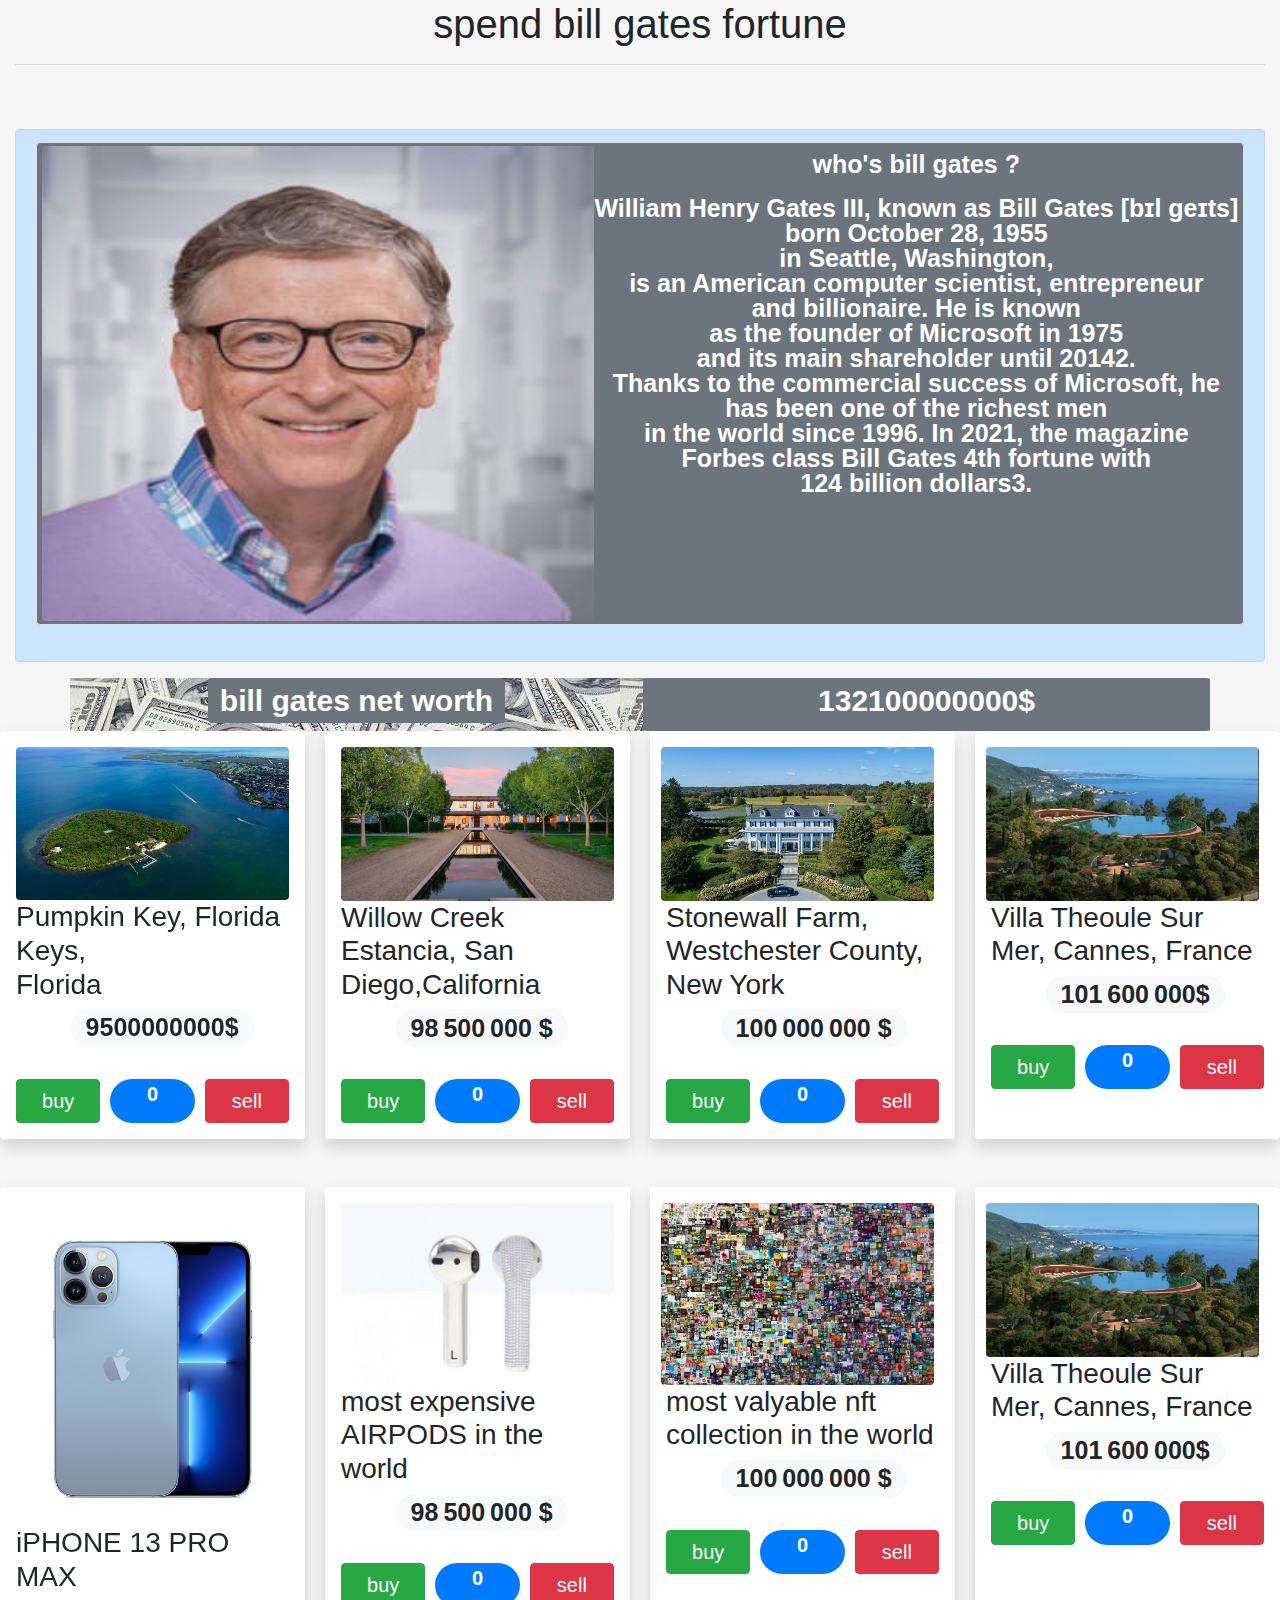
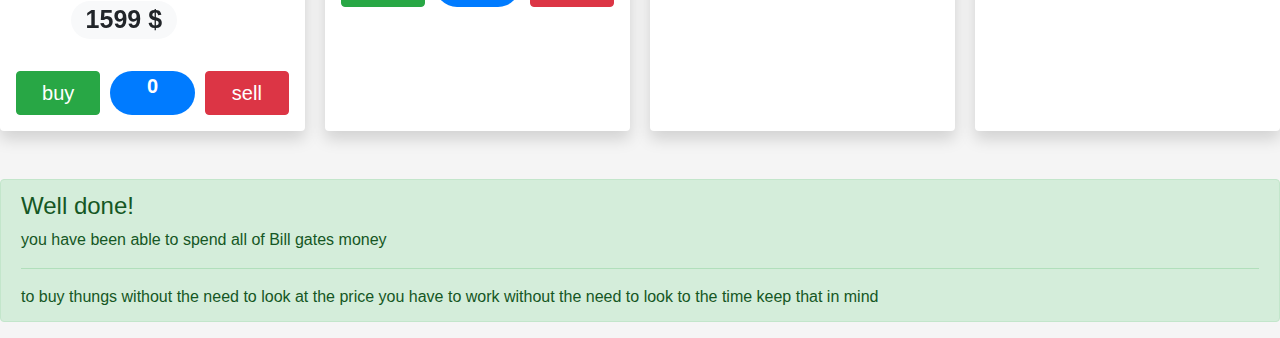
<file: index.html>
<!DOCTYPE html>
<html lang="en">

<head>
    <meta charset="UTF-8">
    <meta http-equiv="X-UA-Compatible" content="IE=edge">
    <meta name="viewport" content="width=device-width, initial-scale=1.0">
    <link rel="stylesheet" href="css/bootstrap.min.css">
    <link rel="stylesheet" href="style.css">
    <link rel="stylesheet" href="large.css">
    <title>spend Bill Gates fortune</title>
    <link rel="icon" type="image/x-icon" href="assests/icon_bill_gates.png">
</head>

<body style="background-color: whitesmoke;">
    <div class="container-fluid" style="width: 100%">
        <h1 class="text-center">spend bill gates fortune</h1>
        <hr><br><br>
        <header>
            <div class="alert alert-primary" role="alert">
                <div class=" badge badge-secondary border" style="width: 100%;" id="intro">
                    <div id="who">
                        <div>
                            <img src="assests/bill_gates_photo.jpg" id="img_bill_gates" class="rounded img-fluid">
                        </div>
                        <div>
                            <a href="https://fr.wikipedia.org/wiki/Bill_Gates" class=" badge badge-secondary " style="font-size: 25px;padding-top:-80%;">who's bill gates ?</a><br><br>
                            <p id="def_bill_gates"> William Henry Gates III, known as Bill Gates [bɪl ɡeɪts]<br> born October 28, 1955 <br> in Seattle, Washington,<br> is an American computer scientist, entrepreneur <br> and billionaire. He is known<br>as the founder of Microsoft
                                in 1975<br> and its main shareholder until 20142. <br> Thanks to the commercial success of Microsoft, he <br> has been one of the richest men <br> in the world since 1996. In 2021, the magazine <br> Forbes class Bill Gates
                                4th fortune with <br> 124 billion dollars3.</p>
                        </div>
                    </div>
                </div><br><br>
        </header>
        </div>
        <div class="container sticky-top" style="background-image: url(/assests/dollars.jpeg);">
            <div class="row">
                <div class="col-sm text-center">
                    <h2 class="badge badge-secondary" style="font-size: 30px;">bill gates net worth</h2>
                </div>
                <div class="col-sm text-center badge badge-secondary" style="font-size: 30px;">
                    <span id="worth">132100000000</span>$<span id="error" class="alert alert-danger hidden"></span>
                </div>
            </div>
        </div>
        <article id="ens">
            <div class="container-fluid shadow p-3 mb-5 bg-white rounded" style="background-color: lightblue;" id="boxer">
                <div id="buy_sell">
                    <div id="im&na" class="sticky-top">
                        <img src="/assests/pumpkin-key.jpg" class="rounded img-fluid" height="300px" width="320px">
                        <h3 id="desc">Pumpkin Key, Florida Keys,<br>Florida
                        </h3>
                        <h4 class="badge badge-pill badge-light" style="font-size: 25px;margin-left: 20%;"><span id="price">9500000000</span>$</h4>
                    </div><br>
                    <div style="display: grid;grid-template-columns: 1fr 1fr 1fr;grid-column-gap: 10px;">
                        <button type="button" onclick=" verif(9500000000); " class="btn btn-success" style="font-size: 20px;" id="buy">buy</button>
                        <span class="badge badge-pill badge-primary" id="quantity1" style="font-size: 20px;">0</span>
                        <button type="button" class="btn btn-danger" style="font-size: 20px;" id="sell">sell</button>
                    </div>
                </div>
            </div>
            <div class="container-fluid shadow p-3 mb-5 bg-white rounded" style="background-color: lightblue;" id="boxer">
                <div id="buy_sell">
                    <div id=im&na>
                        <img src="/assests/estancia.png" class="rounded img-fluid" height="300px" width="320px">
                        <h3 id="desc">Willow Creek Estancia, San Diego,California</h3>
                        <h4 id="price" class="badge badge-pill badge-light" style="font-size: 25px;margin-left: 20%;">98 500 000 $</h4>
                    </div><br>
                    <div id="buy" style="display: grid;grid-template-columns: 1fr 1fr 1fr;grid-column-gap: 10px;">
                        <button type="button" class="btn btn-success" style="font-size: 20px;" onclick="buySmthng(98500000 ,'quantity2');">buy</button>
                        <span class="badge badge-pill badge-primary" id="quantity2" style="font-size: 20px;">0</span>
                        <button type="button" class="btn btn-danger" style="font-size: 20px;">sell</button>
                    </div>
                </div>
            </div>
            <div class="container-fluid shadow p-3 mb-5 bg-white rounded" style="background-color: lightblue;" id="boxer">
                <div id="buy_sell">
                    <div id=im&na>
                        <img src="/assests/mahopac_drone.jpg" class="rounded img-fluid" height="300px" width="320px" style="margin-left: -2%;">
                        <h3 id="desc"> Stonewall Farm, Westchester County, New York</h3>
                        <h4 id="price" class="badge badge-pill badge-light" style="font-size: 25px;margin-left: 20%;">100 000 000 $</h4>
                    </div><br>
                    <div id="buy" style="display: grid;grid-template-columns: 1fr 1fr 1fr;grid-column-gap: 10px;">
                        <button type="button" class="btn btn-success" style="font-size: 20px;">buy</button>
                        <span class="badge badge-pill badge-primary" id="quantity" style="font-size: 20px;">0</span>
                        <button type="button" class="btn btn-danger" style="font-size: 20px;">sell</button>
                    </div>
                </div>
            </div>
            <div class="container-fluid shadow p-3 mb-5 bg-white rounded" style="background-color: lightblue;" id="boxer">
                <div id="buy_sell">
                    <div id=im&na>
                        <img src="/assests/theole.png" height="300px" class="rounded img-fluid" width="320px" style="margin-left: -2%;">
                        <h3 id="desc">Villa Theoule Sur Mer, Cannes, France
                        </h3>
                        <h4 id="price" class="badge badge-pill badge-light" style="font-size: 25px;margin-left: 20%;">101 600 000$</h4>
                    </div><br>
                    <div id="buy" style="display: grid;grid-template-columns: 1fr 1fr 1fr;grid-column-gap: 10px;">
                        <button type="button" class="btn btn-success" style="font-size: 20px;">buy</button>
                        <span class="badge badge-pill badge-primary" id="quantity" style="font-size: 20px;">0</span>
                        <button type="button" class="btn btn-danger" style="font-size: 20px;">sell</button>
                    </div>
                </div>
            </div>
        </article>
        <article id="ens">
            <div class="container-fluid shadow p-3 mb-5 bg-white rounded" style="background-color: lightblue;" id="boxer">
                <div id="buy_sell">
                    <div id="im&na" class="sticky-top">
                        <img src="/assests/iphone-13-pro.jpeg" class="rounded img-fluid" height="300px" width="320px">
                        <h3 id="desc">iPHONE 13 PRO MAX</h3>
                        <h4 class="badge badge-pill badge-light" style="font-size: 25px;margin-left: 20%;"><span id="price_iphone"></span>1599 $</h4>
                    </div><br>
                    <div style="display: grid;grid-template-columns: 1fr 1fr 1fr;grid-column-gap: 10px;">
                        <button type="button" class="btn btn-success" style="font-size: 20px;" id="buy">buy</button>
                        <span class="badge badge-pill badge-primary" id="quantity" style="font-size: 20px;">0</span>
                        <button type="button" class="btn btn-danger" style="font-size: 20px;" id="sell">sell</button>
                    </div>
                </div>
            </div>
            <div class="container-fluid shadow p-3 mb-5 bg-white rounded" style="background-color: lightblue;" id="boxer">
                <div id="buy_sell">
                    <div id=im&na>
                        <img src="/assests/most_val.jpeg" class="rounded img-fluid" height="300px" width="320px">
                        <h3 id="desc">most expensive AIRPODS in the world </h3>
                        <h4 id="price" class="badge badge-pill badge-light" style="font-size: 25px;margin-left: 20%;">98 500 000 $</h4>
                    </div><br>
                    <div id="buy" style="display: grid;grid-template-columns: 1fr 1fr 1fr;grid-column-gap: 10px;">
                        <button type="button" class="btn btn-success" style="font-size: 20px;">buy</button>
                        <span class="badge badge-pill badge-primary" id="quantity" style="font-size: 20px;">0</span>
                        <button type="button" class="btn btn-danger" style="font-size: 20px;">sell</button>
                    </div>
                </div>
            </div>
            <div class="container-fluid shadow p-3 mb-5 bg-white rounded" style="background-color: lightblue;" id="boxer">
                <div id="buy_sell">
                    <div id=im&na>
                        <img src="/assests/most_collect.webp" class="rounded img-fluid" height="300px" width="320px" style="margin-left: -2%;">
                        <h3 id="desc">most valyable nft collection in the world </h3>
                        <h4 id="price" class="badge badge-pill badge-light" style="font-size: 25px;margin-left: 20%;">100 000 000 $</h4>
                    </div><br>
                    <div id="buy" style="display: grid;grid-template-columns: 1fr 1fr 1fr;grid-column-gap: 10px;">
                        <button type="button" class="btn btn-success" style="font-size: 20px;">buy</button>
                        <span class="badge badge-pill badge-primary" id="quantity" style="font-size: 20px;">0</span>
                        <button type="button" class="btn btn-danger" style="font-size: 20px;">sell</button>
                    </div>
                </div>
            </div>
            <div class="container-fluid shadow p-3 mb-5 bg-white rounded" style="background-color: lightblue;" id="boxer">
                <div id="buy_sell">
                    <div id=im&na>
                        <img src="/assests/theole.png" height="300px" class="rounded img-fluid" width="320px" style="margin-left: -2%;">
                        <h3 id="desc">Villa Theoule Sur Mer, Cannes, France
                        </h3>
                        <h4 id="price" class="badge badge-pill badge-light" style="font-size: 25px;margin-left: 20%;">101 600 000$</h4>
                    </div><br>
                    <div id="buy" style="display: grid;grid-template-columns: 1fr 1fr 1fr;grid-column-gap: 10px;">
                        <button type="button" class="btn btn-success" style="font-size: 20px;">buy</button>
                        <span class="badge badge-pill badge-primary" id="quantity" style="font-size: 20px;">0</span>
                        <button type="button" class="btn btn-danger" style="font-size: 20px;">sell</button>
                    </div>
                </div>
            </div>
        </article>
        <footer>
            <div class="alert alert-success" role="alert">
                <h4 class="alert-heading">Well done!</h4>
                <p>you have been able to spend all of Bill gates money</p>
                <hr>
                <p class="mb-0">to buy thungs without the need to look at the price you have to work without the need to look to the time keep that in mind</p>
            </div>
        </footer>
        <script src="script\script.js"></script>
</body>

</html>
</file>
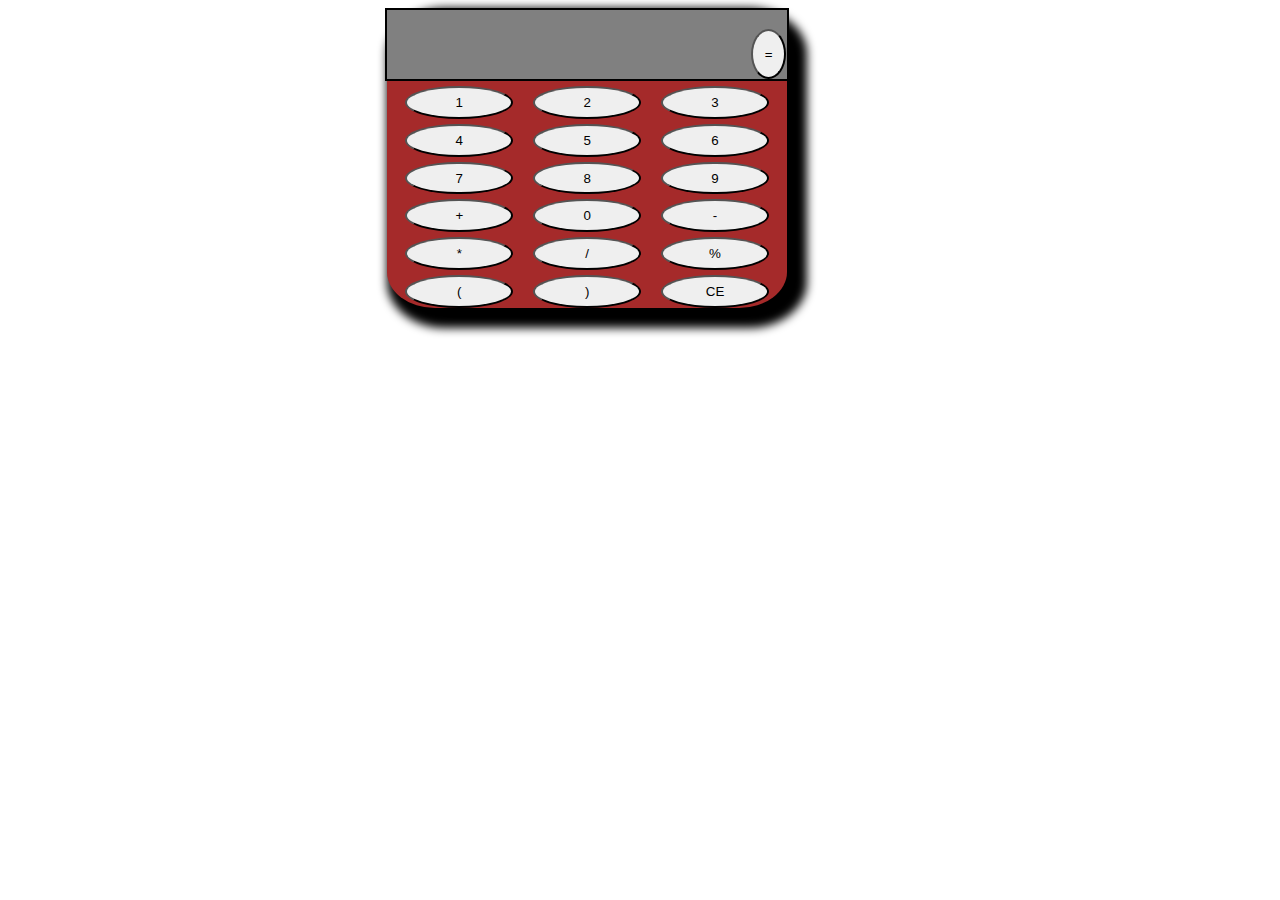
<file: calculatrice/index.html>
<!DOCTYPE html>
<html lang="en">

<head>
    <meta charset="UTF-8">
    <meta http-equiv="X-UA-Compatible" content="IE=edge">
    <meta name="viewport" content="width=device-width, initial-scale=1.0">
    <link rel="stylesheet" href="style.css">
    <title>calculatrice</title>
</head>

<body>
    <div class="main">
        <div class="lign resultat">
            <span id="eq"></span>
            <button class="egale" onclick=" calcul();">=</button>
        </div>
        <div class="lign">
            <button onclick="ajouter(1);">1</button>
            <button onclick="ajouter(2);">2</button>
            <button onclick="ajouter(3);">3</button>
        </div>
        <div class="lign">
            <button onclick="ajouter(4);">4</button>
            <button onclick="ajouter(5);">5</button>
            <button onclick="ajouter(6);">6</button>
        </div>
        <div class="lign">
            <button onclick="ajouter(7);">7</button>
            <button onclick="ajouter(8);">8</button>
            <button onclick="ajouter(9);">9</button>
        </div>
        <div class="lign ">
            <button onclick="ajouter('+');">+</button>
            <button onclick="ajouter(0);">0</button>
            <button onclick="ajouter('-')">-</button>
        </div>
        <div class="lign ">
            <button onclick="ajouter('*');">*</button>
            <button onclick="ajouter('/');">/</button>
            <button onclick="ajouter('%');">%</button>
        </div>
        <div class="lign ">
            <button onclick="ajouter('(');">(</button>
            <button onclick="ajouter(')');">)</button>
            <button onclick="effacer();">CE</button>
        </div>
    </div>
    <script src="script.js "></script>
</body>

</html>
</file>
<file: style.css>
@media screen and (max-width:480px) {
    #who {
        display: block;
    }
    #img_bill_gates {
        width: 100px;
        height: 4000x;
    }
    #intro {
        height: 500px;
    }
    #def_bill_gates {
        font-size: 13px;
    }
    #boxer {
        width: auto;
    }
    #ens {
        display: grid;
        grid-template-rows: 1fr;
        grid-row-gap: 20px;
    }
}

.hidden {
    display: none;
}
</file>
<file: large.css>
@media screen and (min-width:850px) {
    #who {
        display: grid;
        grid-template-columns: 1fr 1fr;
    }
    #img_bill_gates {
        width: 700px;
        height: 475px;
    }
    #def_bill_gates {
        font-size: 25px;
    }
    #boxer {
        width: auto;
    }
    #ens {
        display: grid;
        grid-template-columns: 1fr 1fr 1fr 1fr;
        grid-column-gap: 20px;
    }
}
</file>
<file: calculatrice/style.css>
.main {
    background-color: brown;
    margin-left: 30%;
    display: block;
    width: 400px;
    height: 300px;
    display: grid;
    grid-template-rows: 1fr 1fr 1fr 1fr 1fr 1fr 1fr;
    grid-row-gap: 5px;
    border-radius: 12%;
    justify-content: center;
    justify-items: center;
    box-shadow: black 10px 10px 10px 10px;
}

.lign {
    width: 90%;
    display: grid;
    grid-template-columns: 1fr 1fr 1fr;
    grid-column-gap: 20px;
}

.resultat {
    width: 400px;
    background-color: grey;
    display: grid;
    grid-template-columns: 3fr 1fr;
    border: black 2px solid;
}

.egale {
    margin-left: 62%;
    margin-top: 20%;
    width: 35px;
    height: 50px;
}

button {
    border-radius: 80%;
    border: black 2px solid inset;
}

button:hover {
    transform: scale(1.5);
}

button:active {
    background-color: lightslategray;
    box-shadow: 0 5px #666;
    transform: translateY(4px);
}
</file>
